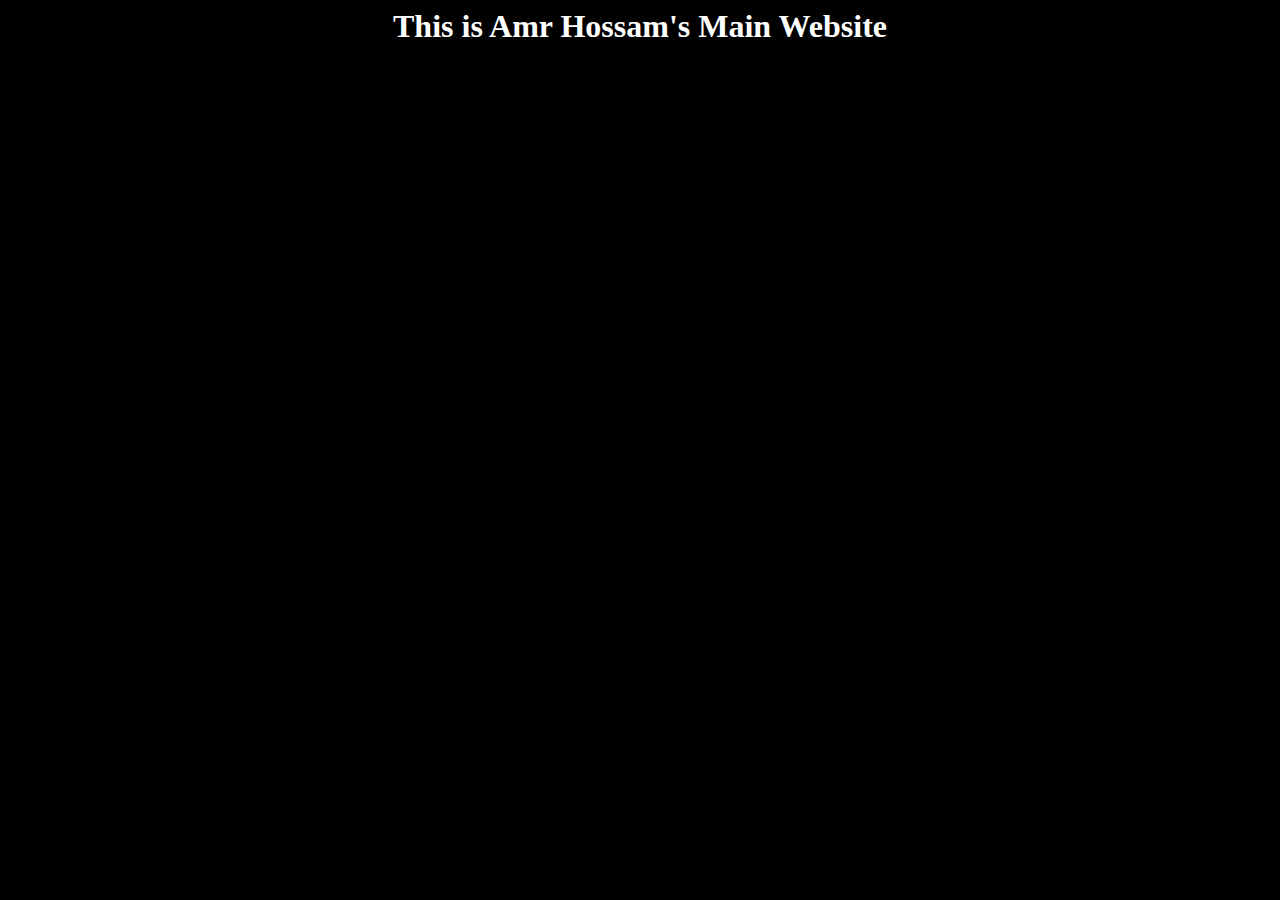
<file: README.html>
<html>
  <head>
    <title>Amr Hossam</title>
    
    <style>
      body{background-color:#000; color:#fff;text-align:center;}
    </style>
  </head>
  
  <body>
  <h1>This is Amr Hossam's Main Website</h1>
  </body>
  </html>
</file>
